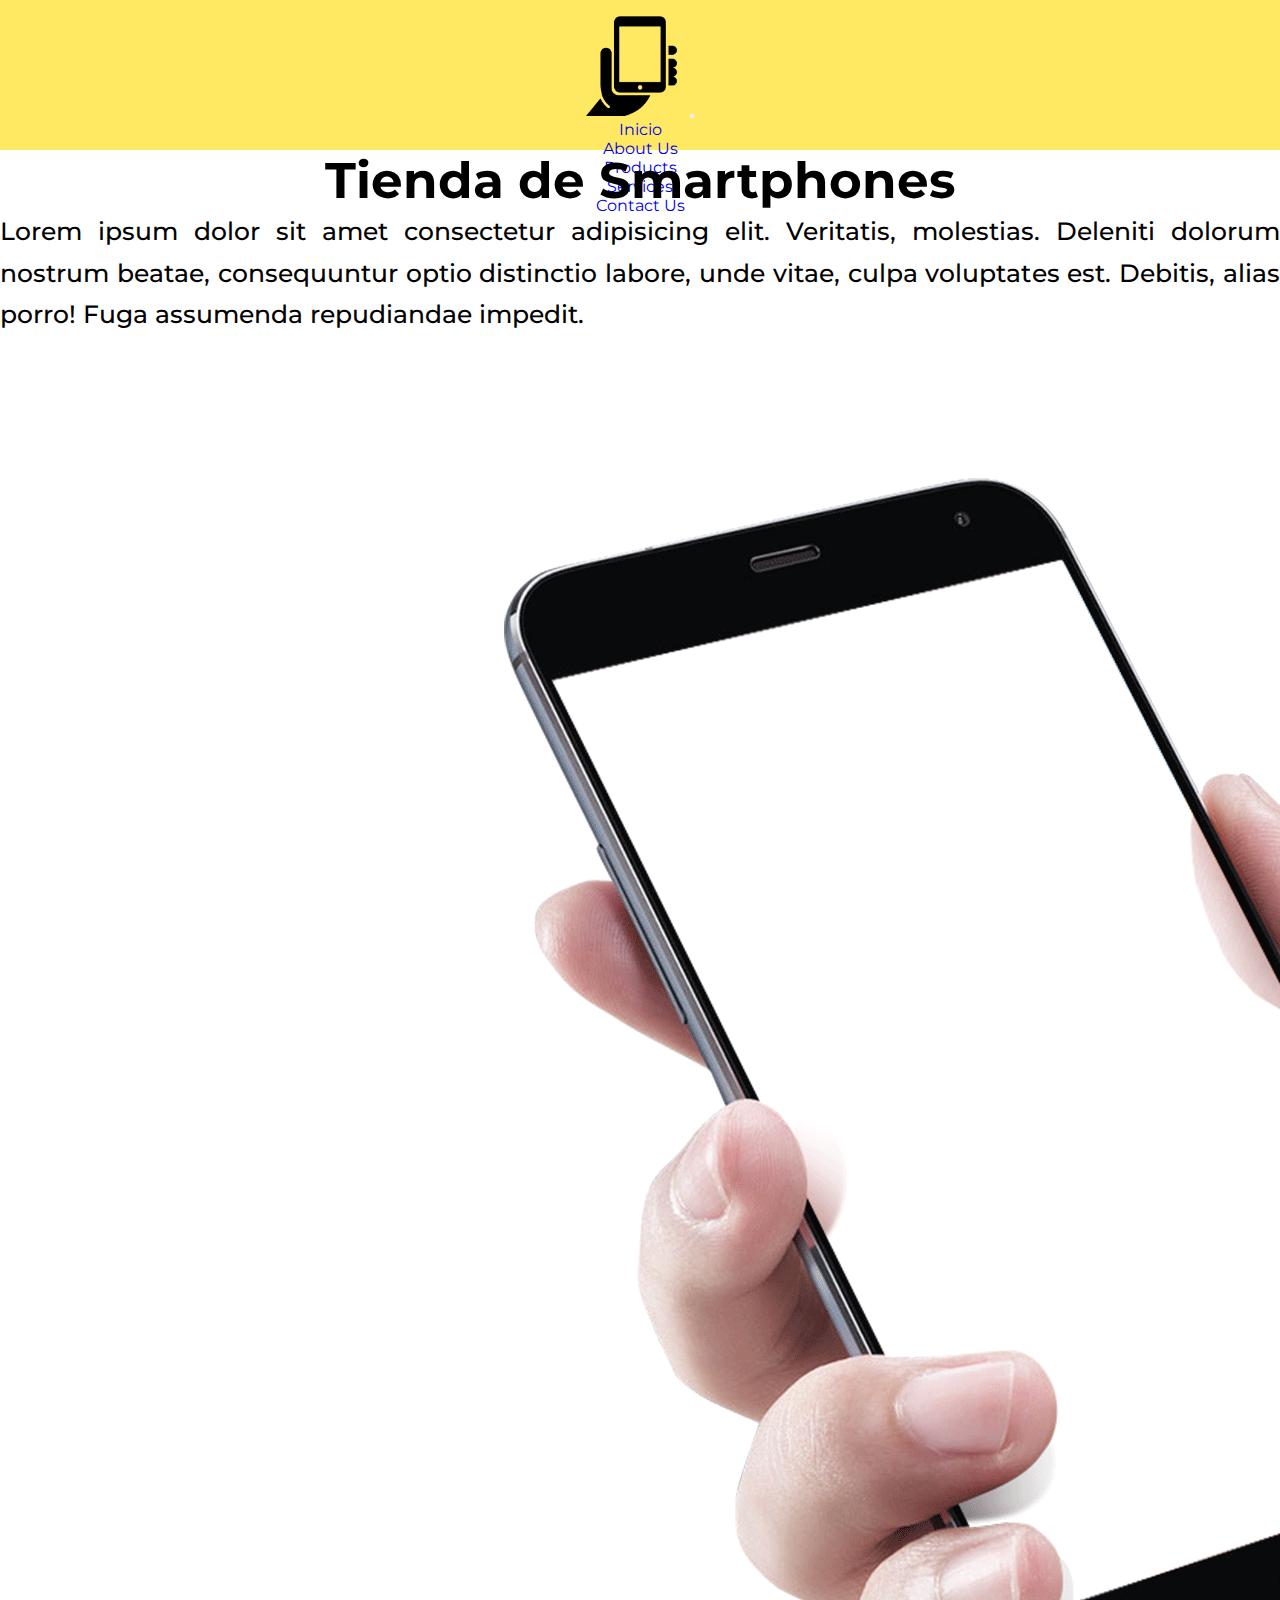
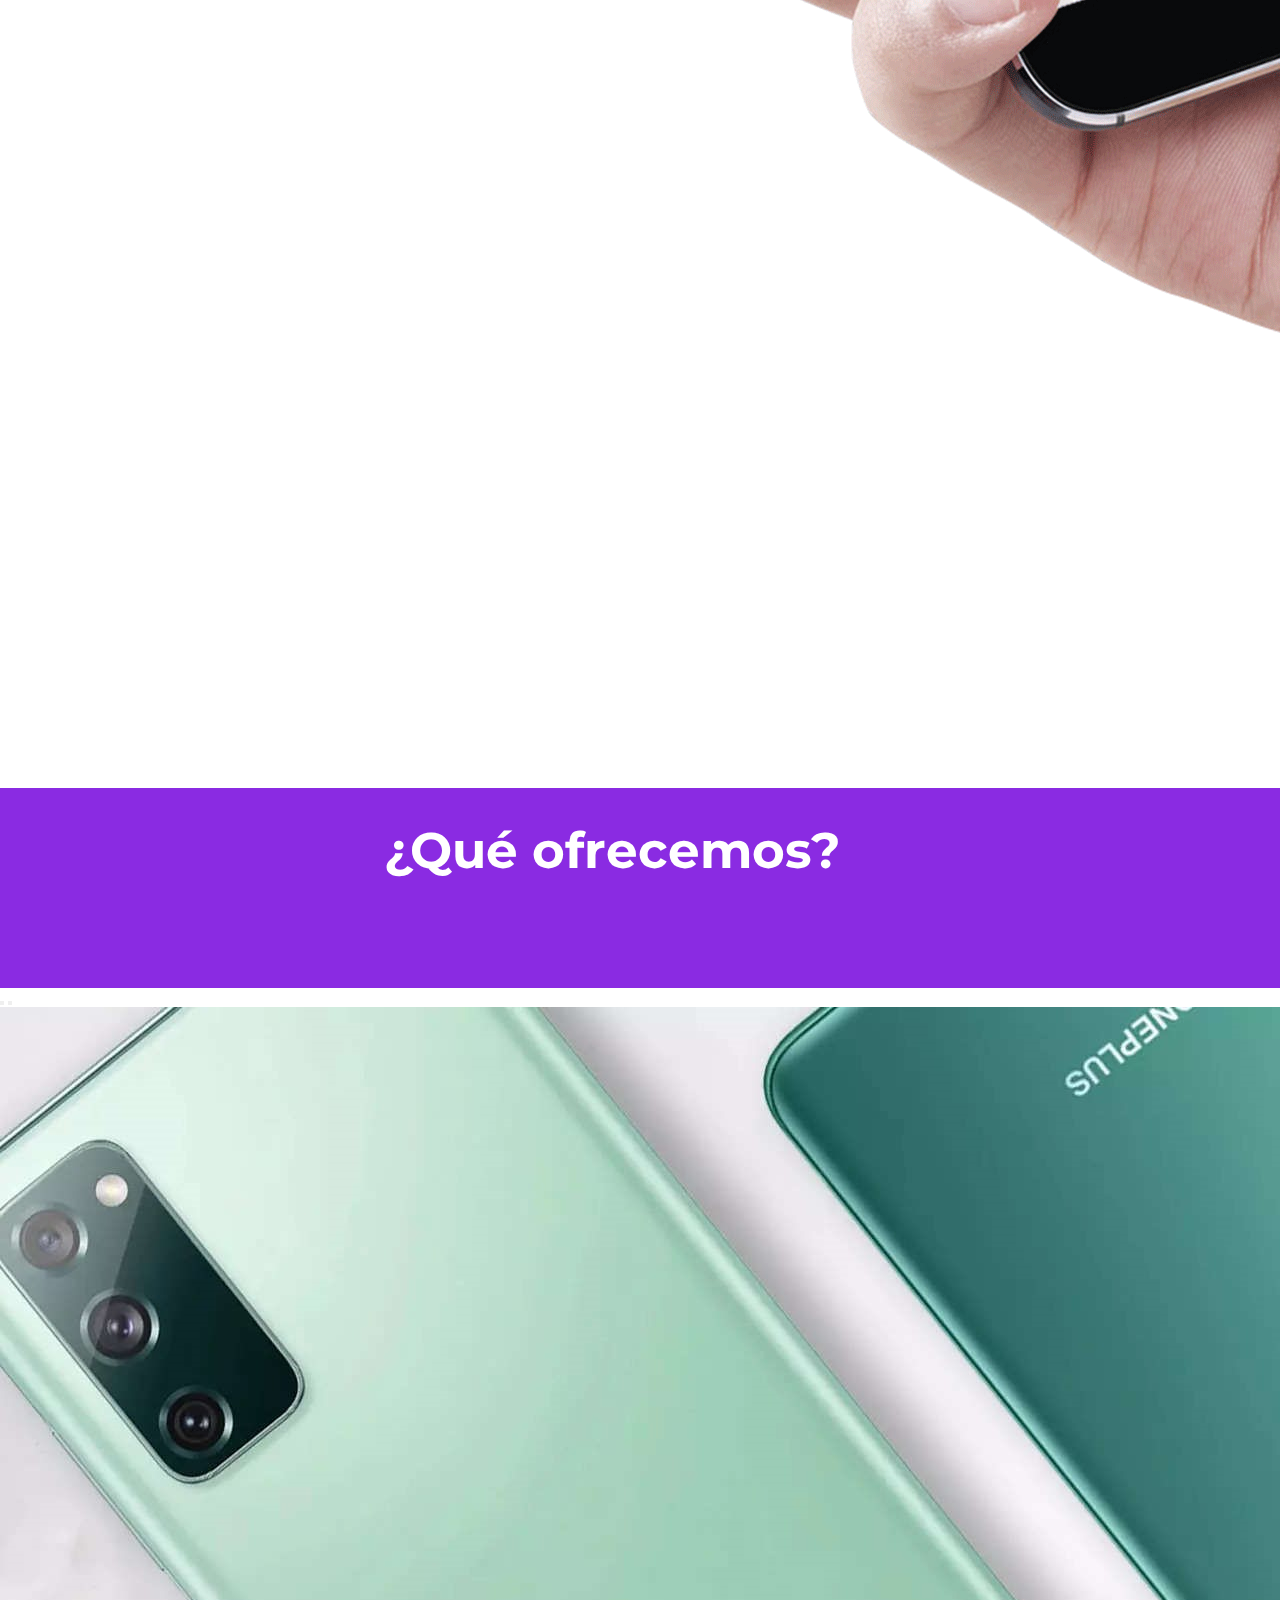
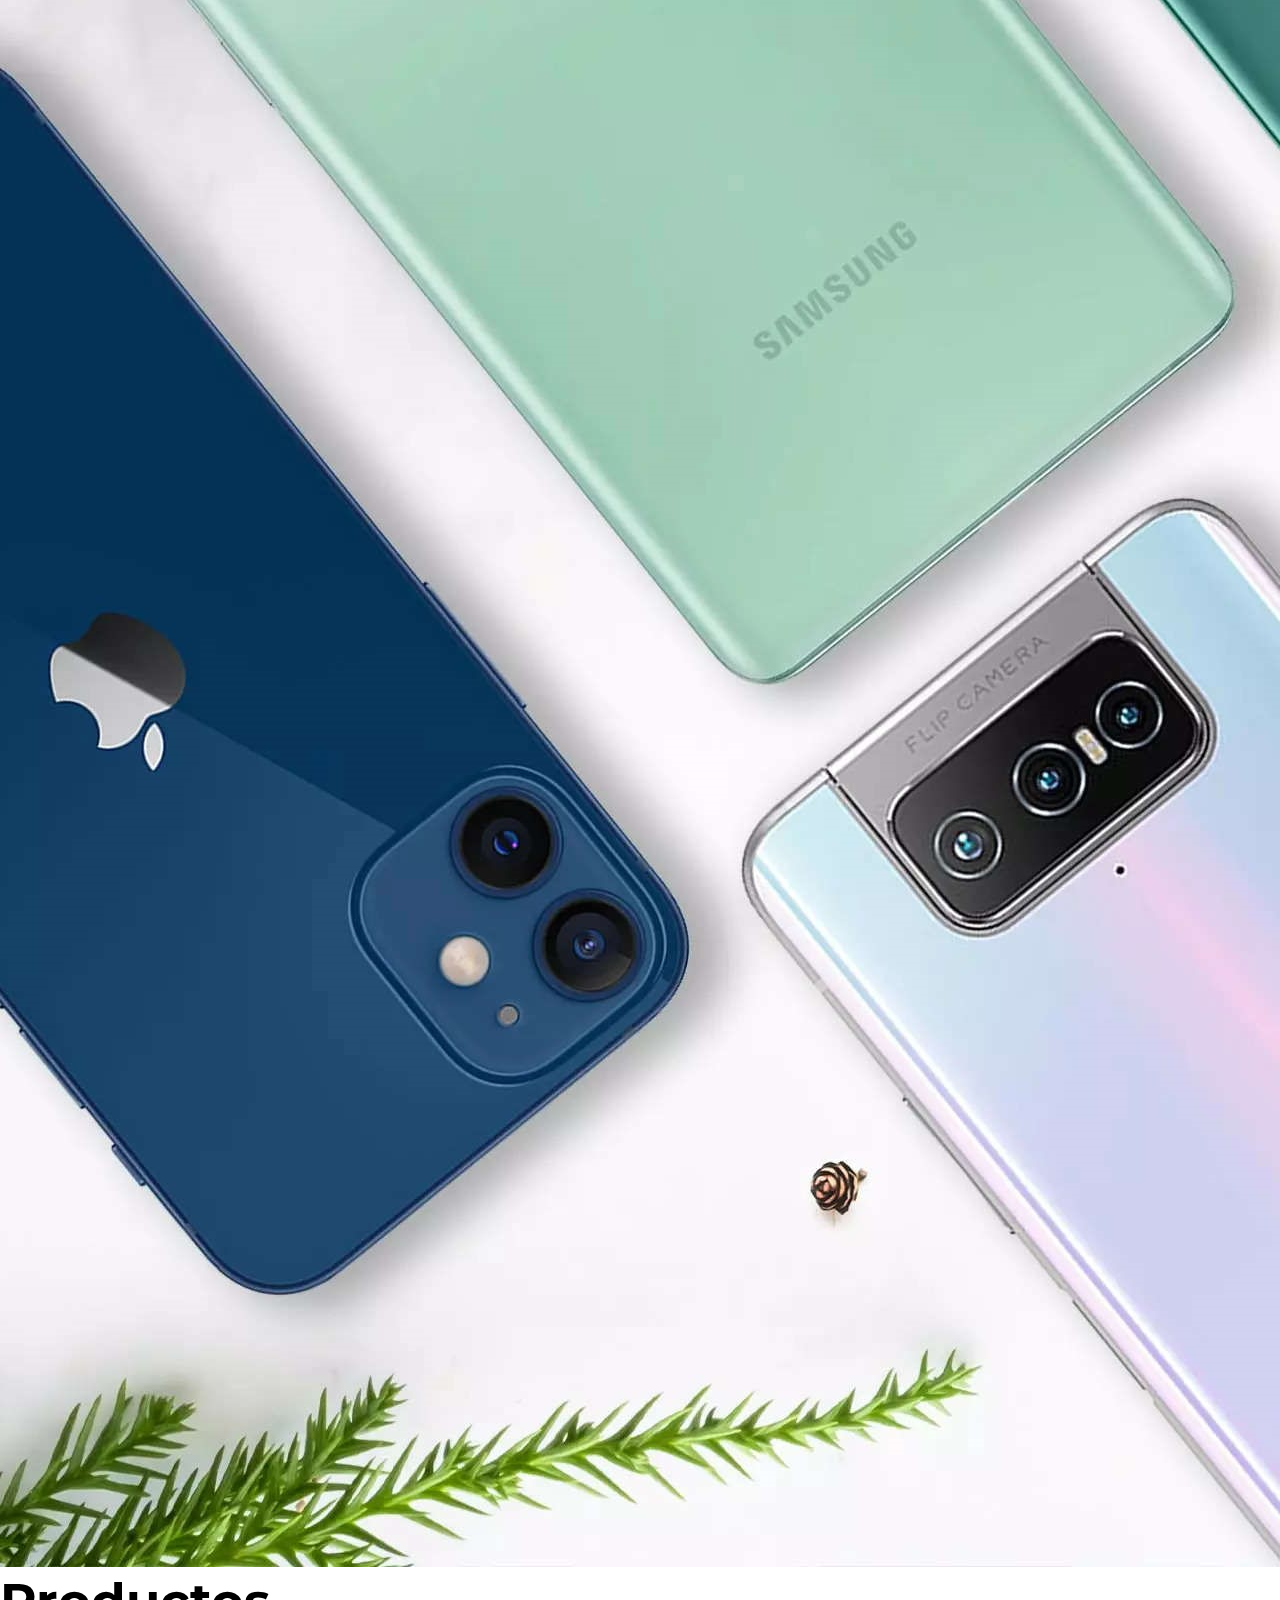
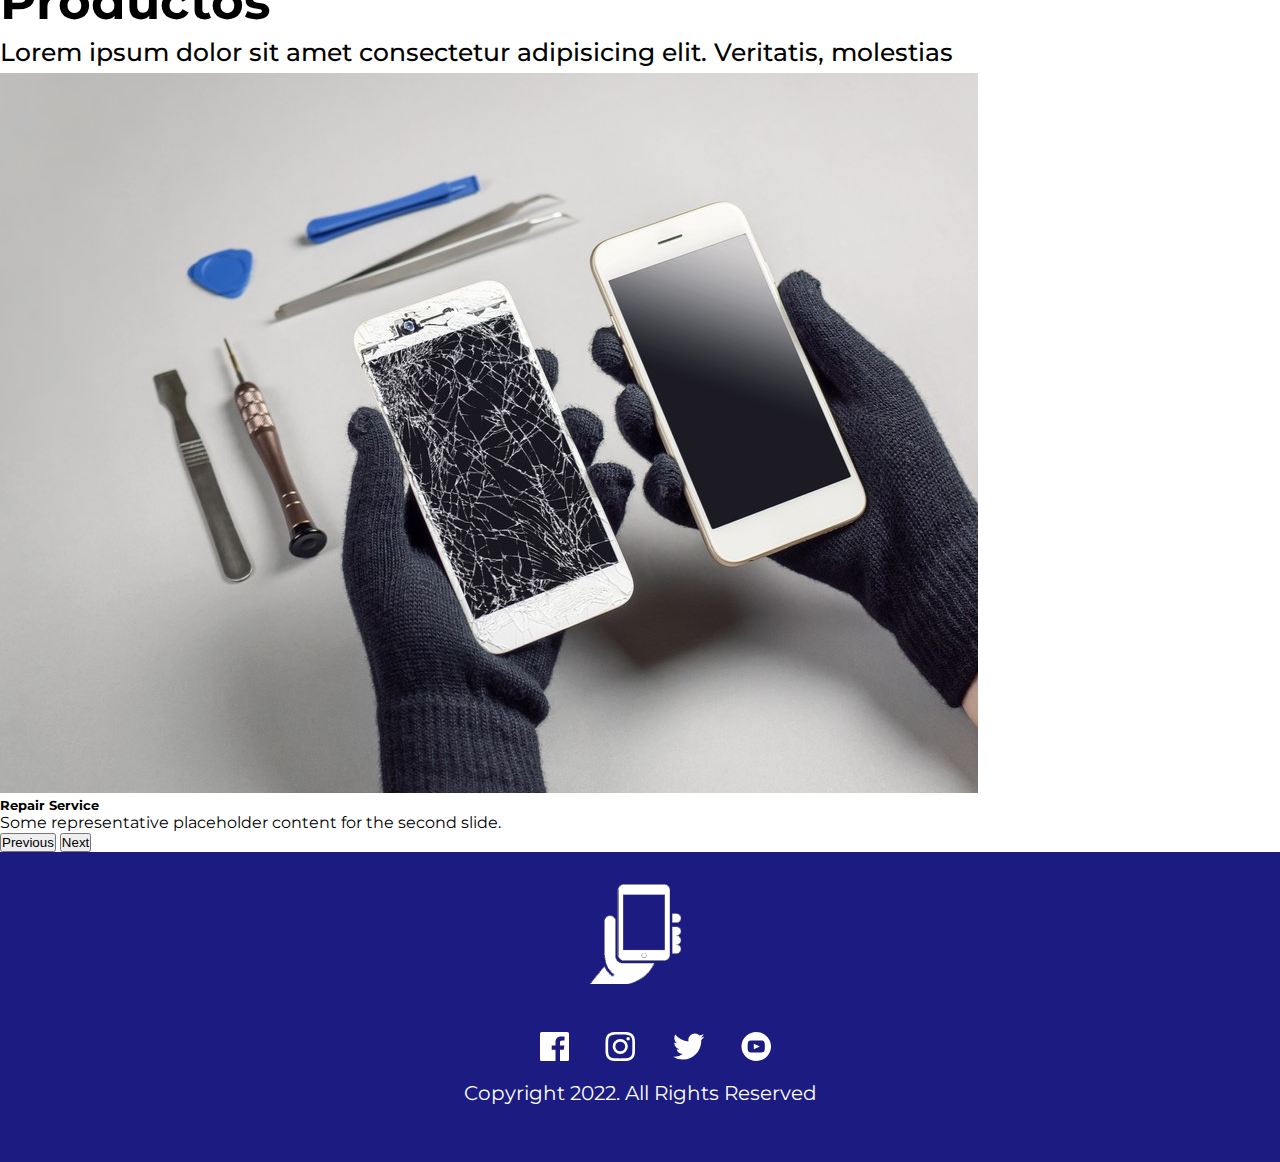
<file: index.html>
<!DOCTYPE html>
<html lang="en">
  <head>
    <meta charset="UTF-8" />
    <meta http-equiv="X-UA-Compatible" content="IE=edge" />
    <meta name="viewport" content="width=device-width, initial-scale=1.0" />
    <title>Tienda de Smartphones</title>
    <link rel="preconnect" href="https://fonts.googleapis.com" />
    <link rel="preconnect" href="https://fonts.gstatic.com" crossorigin />
    <link
      href="https://fonts.googleapis.com/css2?family=Montserrat:wght@400;500;600;700&display=swap"
      rel="stylesheet"
    />
    <link
      href="https://cdn.jsdelivr.net/npm/bootstrap@5.3.0-alpha1/dist/css/bootstrap.min.css"
      rel="stylesheet"
      integrity="sha384-GLhlTQ8iRABdZLl6O3oVMWSktQOp6b7In1Zl3/Jr59b6EGGoI1aFkw7cmDA6j6gD"
      crossorigin="anonymous"
    />
    <link rel="stylesheet" href="./css/style.css" />
  </head>

  <body>
    <header>
      <nav class="navbar navbar-expand-lg">
        <div class="container">
          <a class="navbar-brand" href="#"
            ><img class="logo" src="./assets/img/logo.png" alt="logo"
          /></a>
          <button
            class="navbar-toggler"
            type="button"
            data-bs-toggle="collapse"
            data-bs-target="#navbarNav"
            aria-controls="navbarNav"
            aria-expanded="false"
            aria-label="Toggle navigation"
          >
            <span class="navbar-toggler-icon"></span>
          </button>
          <div class="collapse navbar-collapse" id="navbarNav">
            <ul class="navbar-nav">
              <li class="nav-item">
                <a
                  class="nav-link active"
                  aria-current="page"
                  href="./index.html"
                  >Inicio</a
                >
              </li>
              <li class="nav-item">
                <a class="nav-link" href="./assets/pages/aboutus.html"
                  >About Us</a
                >
              </li>
              <li class="nav-item">
                <a class="nav-link" href="./assets/pages/products.html"
                  >Products</a
                >
              </li>
              <li class="nav-item">
                <a class="nav-link" href="./assets/pages/services.html"
                  >Services</a
                >
              </li>
              <li class="nav-item">
                <a class="nav-link" href="./assets/pages/Contact.html"
                  >Contact Us</a
                >
              </li>
            </ul>
          </div>
        </div>
      </nav>
    </header>
    <div class="container text-center">
      <div class="row align-items-start">
        <div class="col">
          <h1 class="titulo">Tienda de Smartphones</h1>
          <p class="texto">
            Lorem ipsum dolor sit amet consectetur adipisicing elit. Veritatis,
            molestias. Deleniti dolorum nostrum beatae, consequuntur optio
            distinctio labore, unde vitae, culpa voluptates est. Debitis, alias
            porro! Fuga assumenda repudiandae impedit.
          </p>
        </div>
        <div class="col">
          <img class="img-fluid" src="./assets/img/topimg.png" alt="phone" />
        </div>
      </div>
    </div>

    <div class="frame1">
      <h1 class="titulo centrado">¿Qué ofrecemos?</h1>
    </div>
    <div id="carouselExampleCaptions" class="carousel slide">
      <div class="carousel-indicators">
        <button
          type="button"
          data-bs-target="#carouselExampleCaptions"
          data-bs-slide-to="0"
          class="active"
          aria-current="true"
          aria-label="Slide 1"
        ></button>
        <button
          type="button"
          data-bs-target="#carouselExampleCaptions"
          data-bs-slide-to="1"
          aria-label="Slide 2"
        ></button>
      </div>
      <div class="carousel-inner">
        <div class="carousel-item active">
          <img
            src="./assets/img/smartphones.jpg"
            class="d-block w-100"
            alt="..."
          />
          <div class="carousel-caption d-none d-md-block">
            <h5 class="titulo">Productos</h5>
            <p class="texto">
              Lorem ipsum dolor sit amet consectetur adipisicing elit.
              Veritatis, molestias
            </p>
          </div>
        </div>
        <div class="carousel-item">
          <img src="./assets/img/repair.jpg" class="d-block w-100" alt="..." />
          <div class="carousel-caption d-none d-md-block">
            <h5>Repair Service</h5>
            <p>Some representative placeholder content for the second slide.</p>
          </div>
        </div>
      </div>
    </div>
    <button
      class="carousel-control-prev"
      type="button"
      data-bs-target="#carouselExampleCaptions"
      data-bs-slide="prev"
    >
      <span class="carousel-control-prev-icon" aria-hidden="true"></span>
      <span class="visually-hidden">Previous</span>
    </button>
    <button
      class="carousel-control-next"
      type="button"
      data-bs-target="#carouselExampleCaptions"
      data-bs-slide="next"
    >
      <span class="carousel-control-next-icon" aria-hidden="true"></span>
      <span class="visually-hidden">Next</span>
    </button>
    <footer>
      <div class="footer-center">
        <section>
          <a href="./index.html"
            ><img class="logo2" src="./assets/img/logo2.png" alt="logo"
          /></a>
        </section>
        <div class="social-div">
          <a href=""
            ><img
              class="social-logos"
              src="./assets/img/icon-facebook.svg"
              alt="facebook"
          /></a>
          <a href=""
            ><img
              class="social-logos"
              src="./assets/img/icon-instagram.svg"
              alt="instagram"
          /></a>
          <a href=""
            ><img
              class="social-logos"
              src="./assets/img/icon-twitter.svg"
              alt="twitter"
          /></a>
          <a href=""
            ><img
              class="social-logos"
              src="./assets/img/icon-youtube.svg"
              alt="youtube"
          /></a>
        </div>
        <div class="container">
          <p class="Copyright">Copyright 2022. All Rights Reserved</p>
        </div>
      </div>
    </footer>
    <script
      src="https://cdn.jsdelivr.net/npm/bootstrap@5.3.0-alpha1/dist/js/bootstrap.bundle.min.js"
      integrity="sha384-w76AqPfDkMBDXo30jS1Sgez6pr3x5MlQ1ZAGC+nuZB+EYdgRZgiwxhTBTkF7CXvN"
      crossorigin="anonymous"
    ></script>
  </body>
</html>
</file>
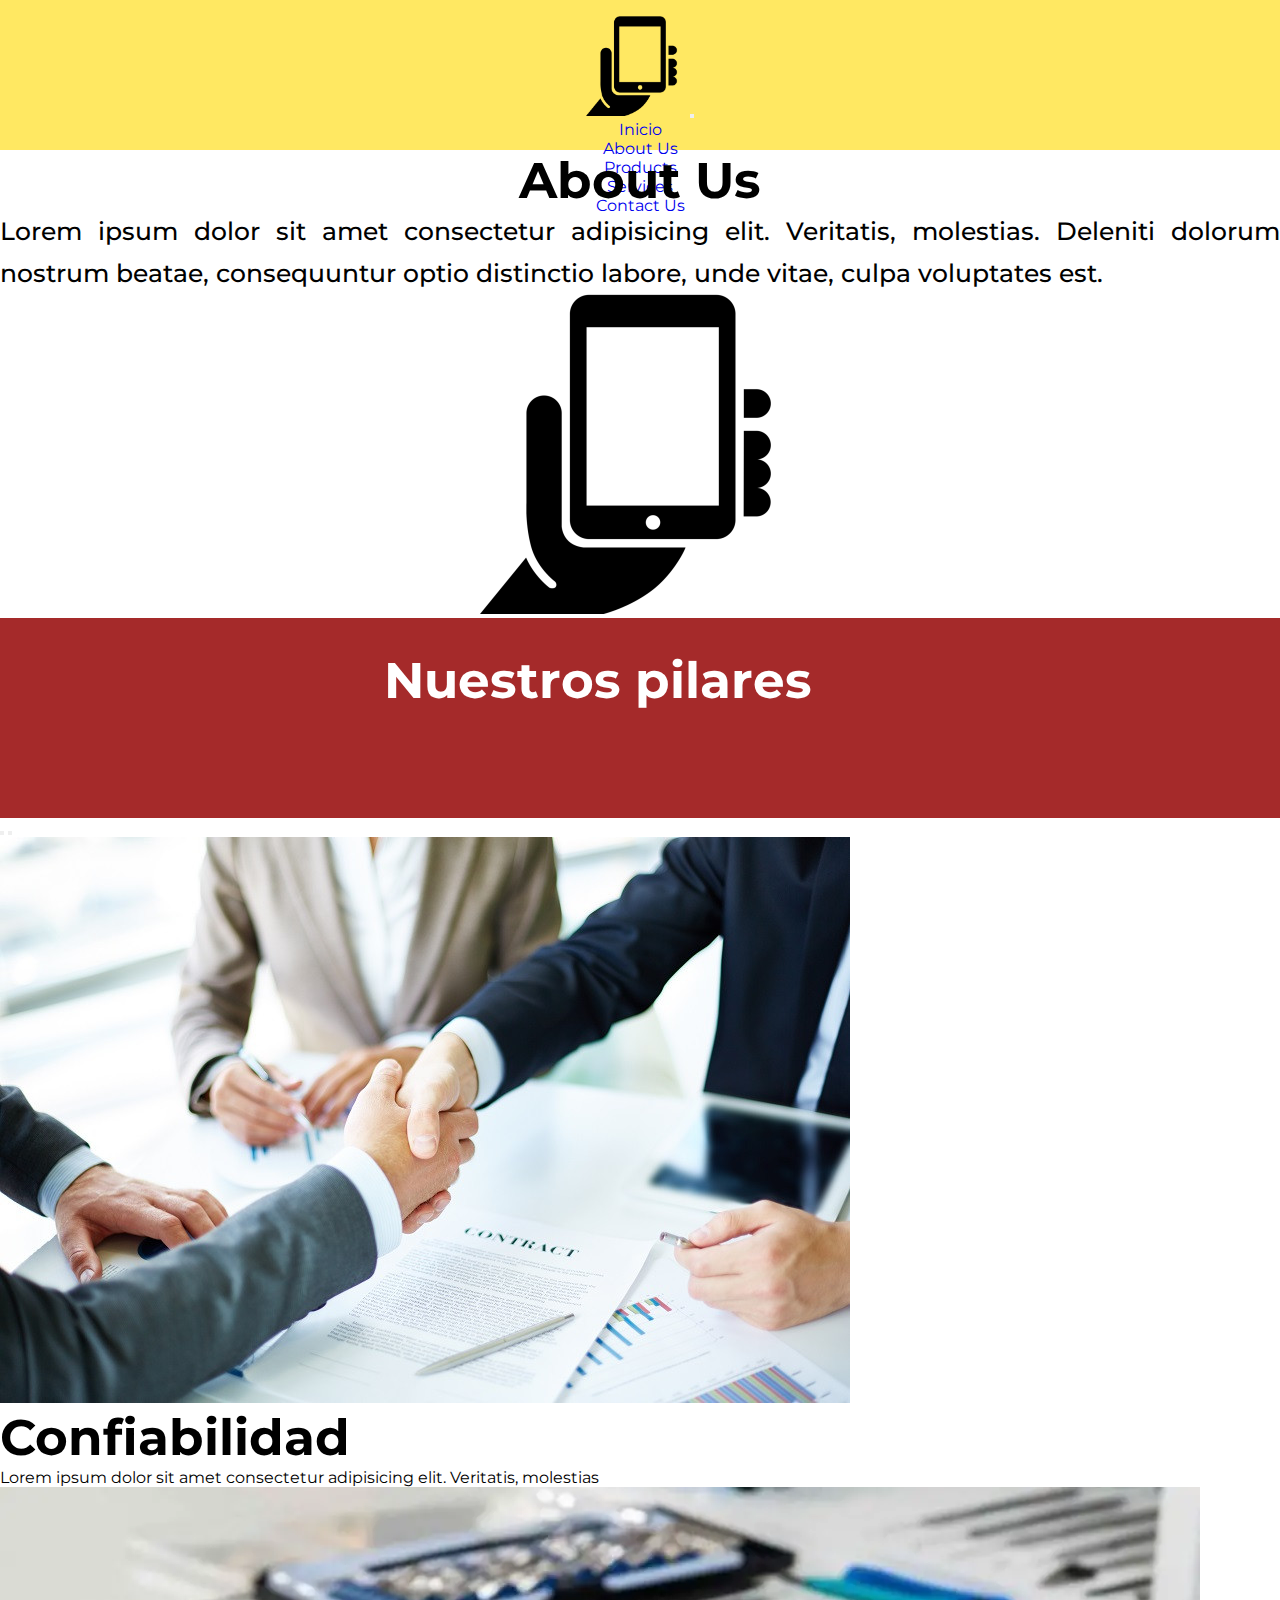
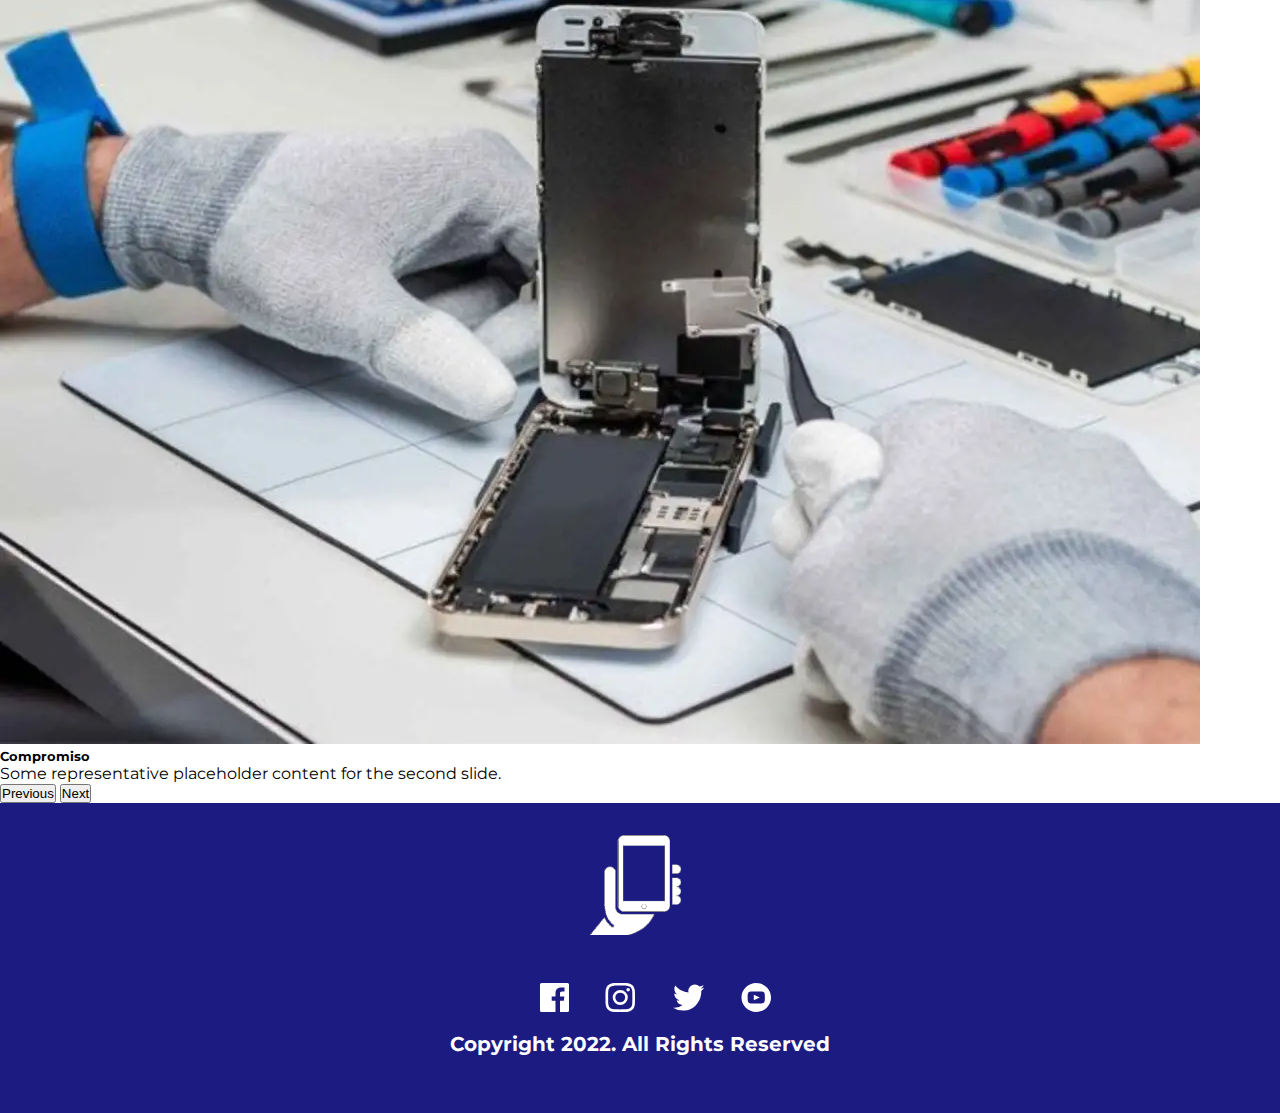
<file: assets/pages/aboutus.html>
<!DOCTYPE html>
<html lang="en">
  <head>
    <meta charset="UTF-8" />
    <meta http-equiv="X-UA-Compatible" content="IE=edge" />
    <meta name="viewport" content="width=device-width, initial-scale=1.0" />
    <title>About Us</title>
    <link rel="preconnect" href="https://fonts.googleapis.com" />
    <link rel="preconnect" href="https://fonts.gstatic.com" crossorigin />
    <link
      href="https://fonts.googleapis.com/css2?family=Montserrat:wght@400;500;600;700&display=swap"
      rel="stylesheet"
    />
    <link
      href="https://cdn.jsdelivr.net/npm/bootstrap@5.3.0-alpha1/dist/css/bootstrap.min.css"
      rel="stylesheet"
      integrity="sha384-GLhlTQ8iRABdZLl6O3oVMWSktQOp6b7In1Zl3/Jr59b6EGGoI1aFkw7cmDA6j6gD"
      crossorigin="anonymous"
    />
    <link rel="stylesheet" href="../../css/style.css" />
  </head>
  <body>
    <header>
      <nav class="navbar navbar-expand-lg">
        <div class="container">
          <a class="navbar-brand" href="./index.html"
            ><img class="logo" src="../img/logo.png" alt="logo"
          /></a>
          <button
            class="navbar-toggler"
            type="button"
            data-bs-toggle="collapse"
            data-bs-target="#navbarNav"
            aria-controls="navbarNav"
            aria-expanded="false"
            aria-label="Toggle navigation"
          >
            <span class="navbar-toggler-icon"></span>
          </button>
          <div class="collapse navbar-collapse" id="navbarNav">
            <ul class="navbar-nav">
              <li class="nav-item">
                <a
                  class="nav-link active"
                  aria-current="page"
                  href="../../index.html"
                  >Inicio</a
                >
              </li>
              <li class="nav-item">
                <a class="nav-link" href="../pages/aboutus.html">About Us</a>
              </li>
              <li class="nav-item">
                <a class="nav-link" href="../pages/products.html">Products</a>
              </li>
              <li class="nav-item">
                <a class="nav-link" href="../pages/services.html">Services</a>
              </li>
              <li class="nav-item">
                <a class="nav-link" href="../pages/Contact.html">Contact Us</a>
              </li>
            </ul>
          </div>
        </div>
      </nav>
    </header>
    <div class="container text-center">
      <div class="row align-items-start">
        <div class="col">
          <h1 class="titulo">About Us</h1>
          <p class="texto">
            Lorem ipsum dolor sit amet consectetur adipisicing elit. Veritatis,
            molestias. Deleniti dolorum nostrum beatae, consequuntur optio
            distinctio labore, unde vitae, culpa voluptates est.
          </p>
        </div>
        <div class="col">
          <img class="img-fluid" src="../img/logo.png" alt="phone" />
        </div>
      </div>
    </div>
    <div class="frame1 aboutframe">
      <h1 class="titulo centrado">Nuestros pilares</h1>
    </div>
    <div id="carouselExampleCaptions" class="carousel slide">
      <div class="carousel-indicators">
        <button
          type="button"
          data-bs-target="#carouselExampleCaptions"
          data-bs-slide-to="0"
          class="active"
          aria-current="true"
          aria-label="Slide 1"
        ></button>
        <button
          type="button"
          data-bs-target="#carouselExampleCaptions"
          data-bs-slide-to="1"
          aria-label="Slide 2"
        ></button>
      </div>
      <div class="carousel-inner">
        <div class="carousel-item active">
          <img src="../img/confiabilidad.jpg" class="d-block w-100" alt="..." />
          <div class="carousel-caption d-none d-md-block">
            <h5 class="titulo">Confiabilidad</h5>
            <p>
              Lorem ipsum dolor sit amet consectetur adipisicing elit.
              Veritatis, molestias
            </p>
          </div>
        </div>
        <div class="carousel-item">
          <img src="../img/compromiso.jpg" class="d-block w-100" alt="..." />
          <div class="carousel-caption d-none d-md-block">
            <h5>Compromiso</h5>
            <p>Some representative placeholder content for the second slide.</p>
          </div>
        </div>
      </div>
    </div>
    <button
      class="carousel-control-prev"
      type="button"
      data-bs-target="#carouselExampleCaptions"
      data-bs-slide="prev"
    >
      <span class="carousel-control-prev-icon" aria-hidden="true"></span>
      <span class="visually-hidden">Previous</span>
    </button>
    <button
      class="carousel-control-next"
      type="button"
      data-bs-target="#carouselExampleCaptions"
      data-bs-slide="next"
    >
      <span class="carousel-control-next-icon" aria-hidden="true"></span>
      <span class="visually-hidden">Next</span>
    </button>
    <footer>
      <div class="footer-center">
        <section>
          <a href="../../index.html"
            ><img class="logo2" src="../img/logo2.png" alt="logo"
          /></a>
        </section>
        <div class="social-div">
          <a href=""
            ><img
              class="social-logos"
              src="../img/icon-facebook.svg"
              alt="facebook"
          /></a>
          <a href=""
            ><img
              class="social-logos"
              src="../img/icon-instagram.svg"
              alt="instagram"
          /></a>
          <a href=""
            ><img
              class="social-logos"
              src="../img/icon-twitter.svg"
              alt="twitter"
          /></a>
          <a href=""
            ><img
              class="social-logos"
              src="../img/icon-youtube.svg"
              alt="youtube"
          /></a>
        </div>
        <p class="titulo Copyright">Copyright 2022. All Rights Reserved</p>
      </div>
    </footer>
    <script
      src="https://cdn.jsdelivr.net/npm/bootstrap@5.3.0-alpha1/dist/js/bootstrap.bundle.min.js"
      integrity="sha384-w76AqPfDkMBDXo30jS1Sgez6pr3x5MlQ1ZAGC+nuZB+EYdgRZgiwxhTBTkF7CXvN"
      crossorigin="anonymous"
    ></script>
  </body>
</html>
</file>
<file: css/style.css>
* {
  margin: 0%;
  padding: 0%;
}
body {
  font-family: "Montserrat", sans-serif;
  width: 100vw;
  height: 100vh;
  margin: 0%;
  padding: 0%;
  box-sizing: border-box;
}

header {
  background-color: rgba(255, 217, 0, 0.616);
  height: 150px;
}
a {
  text-decoration: none;
}

.logo {
  height: 100px;
  /* position: relative; */
  /* left: 15rem; */
  padding-top: 1rem;
}
.top {
  background-color: #fafafa;
}

.handimg {
  width: 49%;
  display: inline-block;
}

.top div {
  width: 49%;
  display: inline-block;
  padding-left: 7rem;
  padding-top: 2rem;
}

.titulo {
  font-weight: 700;
  font-size: 50px;
  color: black;
}
.texto {
  font-weight: 500;
  font-size: 25px;
  line-height: 2.6rem;
  color: black;
  text-align: justify;
}

.frame1 {
  margin: 0%;
  background-color: blueviolet;
  height: 200px;
}
.centrado {
  width: 500px;
  color: white;
  margin: 0%;
  padding-left: 30%;
  padding-top: 2pc;
}
.medium1 {
  background-color: #fafafa;
}
.medium1 div {
  width: 30%;
  display: inline-block;
  padding-left: 7pc;
  padding-top: 2pc;
}
.smartphonesimg {
  width: 55%;
  /* margin-bottom: 2rem; */
}

.medium2 {
  background-color: #fafafa;
}
.medium2 div {
  width: 30%;
  display: inline-block;
  position: relative;
  left: 6rem;
  bottom: 10rem;
}
.repairimg {
  width: 55%;
  position: relative;
  top: 3rem;
  left: 10rem;
  margin-bottom: 6rem;
}
footer {
  height: 310px;
  background-color: #1b1b82;
}
.footer-center {
  width: 100vw;
  text-align: center;
  justify-items: center;
  margin: 0 auto;

}
.logo2 {
  height: 100px;
  padding-top: 2pc; 
  display: block;
  margin-left: auto;
  margin-right: auto;
}
.social-div {
  width: 100%;
  padding-top: 3rem;
  margin: 0 auto;

}
.social-logos {
  height: 29px;
  padding-left: 2pc;
  margin: 0 auto;

}

.Copyright {
  width: 400px;
  font-size: 20px;
  color: white;
  margin: 0%;
  padding-top: 1rem;
  text-align: center;
  margin: 0 auto;

}
.container {
  text-align: center;
}
.abouttop {
  padding-top: 2pc;
}
.aboutframe {
  background-color: brown;
}

@media (max-width: 480px) {
  header nav {
    display: none;
  }
  .logo {
    left: 3pc;
  }
  .burger {
    display: inline-block;
    position: relative;
    left: 16pc;
    bottom: 1pc;
  }
  .top img {
    display: none;
  }
  .top div {
    top: 2pc;
    left: 1pc;
    width: 90%;
    margin-bottom: 4pc;
  }
  .titulo {
    font-size: 35px;
  }
  .texto {
    font-size: 19px;
  }

  .centrado {
    width: 400px;
    color: white;
    margin: 0%;
    position: relative;
    left: 4pc;
    top: 5rem;
  }
  .medium1 {
    background-color: #fafafa;
  }
  .medium1 div {
    width: 400px;
    display: inline;
    position: absolute;
    left: 2pc;
    top: 55pc;
  }
  .smartphonesimg {
    width: 90%;
    position: relative;
    top: 23rem;
    left: 1rem;
    margin-bottom: 3rem;
  }

  .medium2 {
    background-color: #fafafa;
  }
  .medium2 div {
    width: 400px;
    display: inline;
    position: absolute;
    left: 2pc;
    top: 100pc;
  }
  .repairimg {
    width: 90%;
    position: relative;
    top: 50rem;
    left: 1rem;
    margin-bottom: 3rem;
  }
  .Copyright {
    width: 400px;
    font-size: 20px;
    color: white;
    margin: 0%;
    padding-top: 1rem;
  }


  .abouttop {
    padding-top: 2pc;
  }
  .aboutframe {
    background-color: brown;
  }
}
</file>
